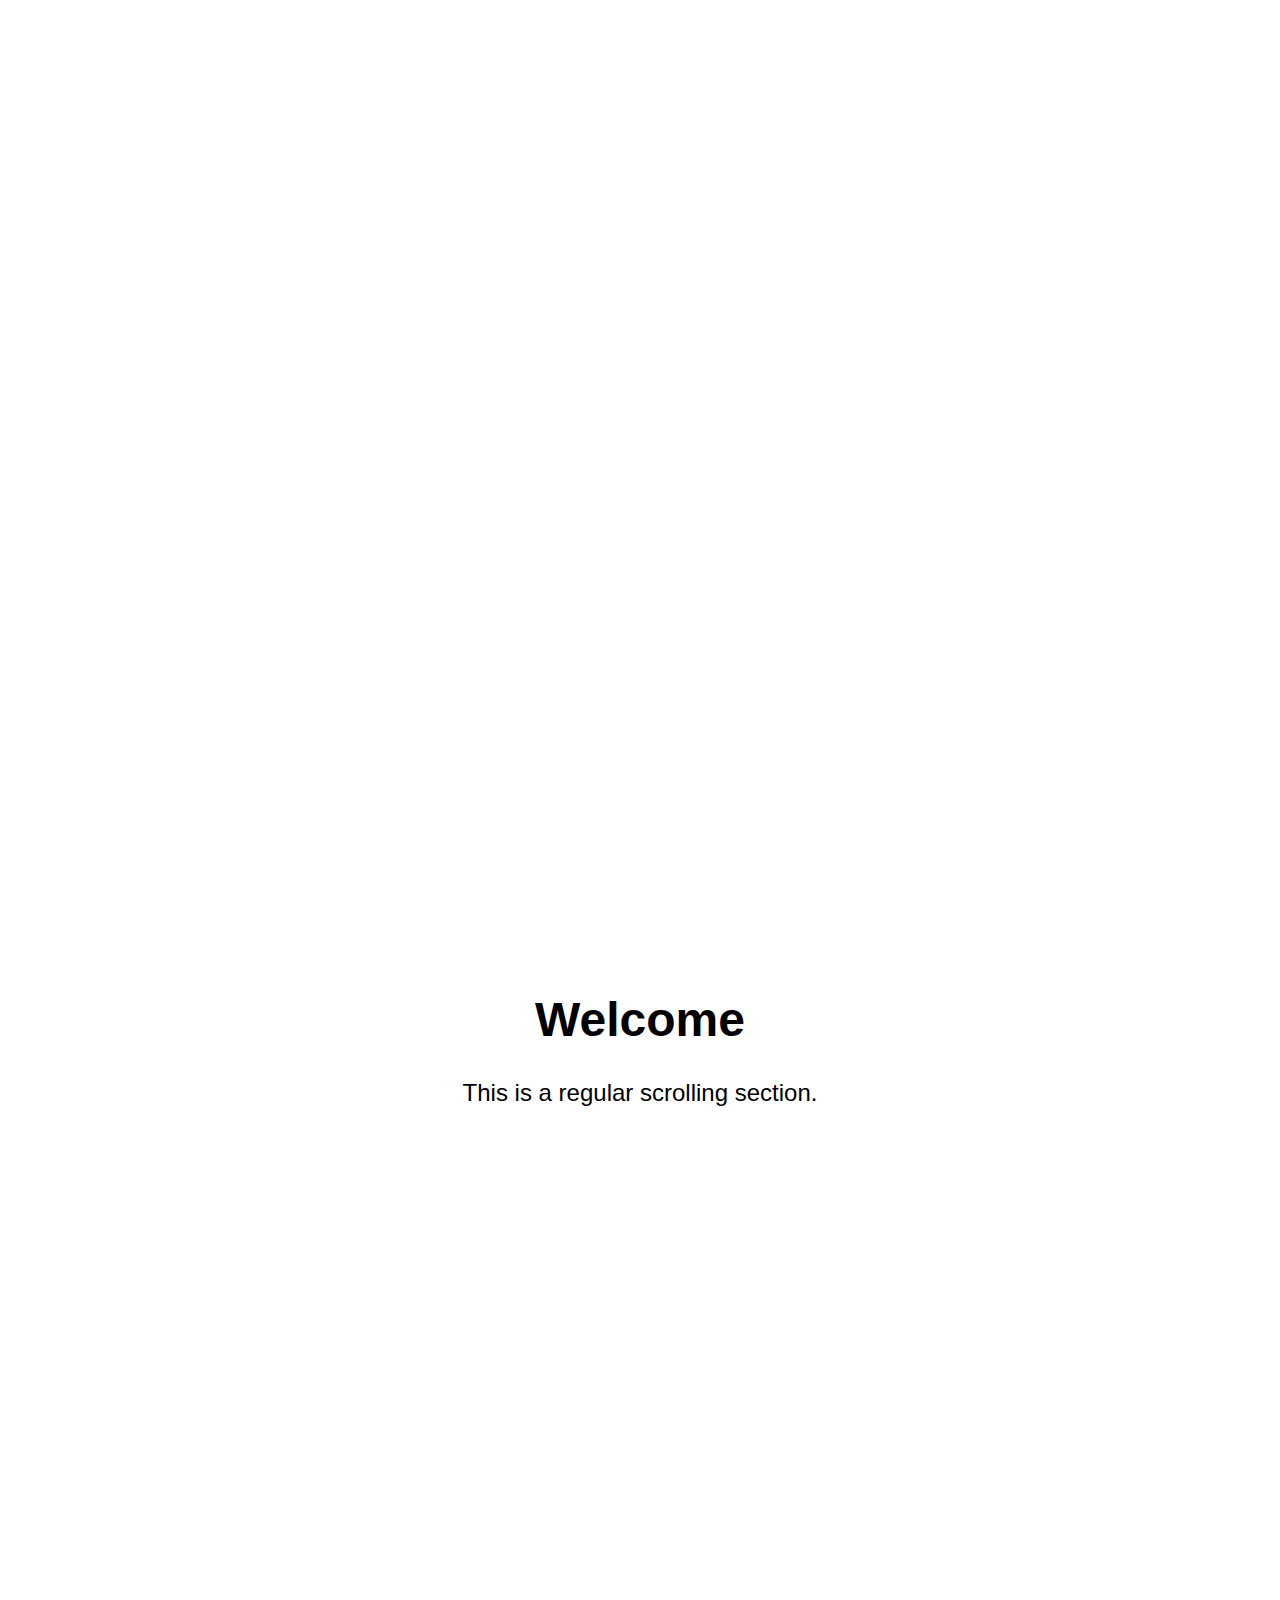
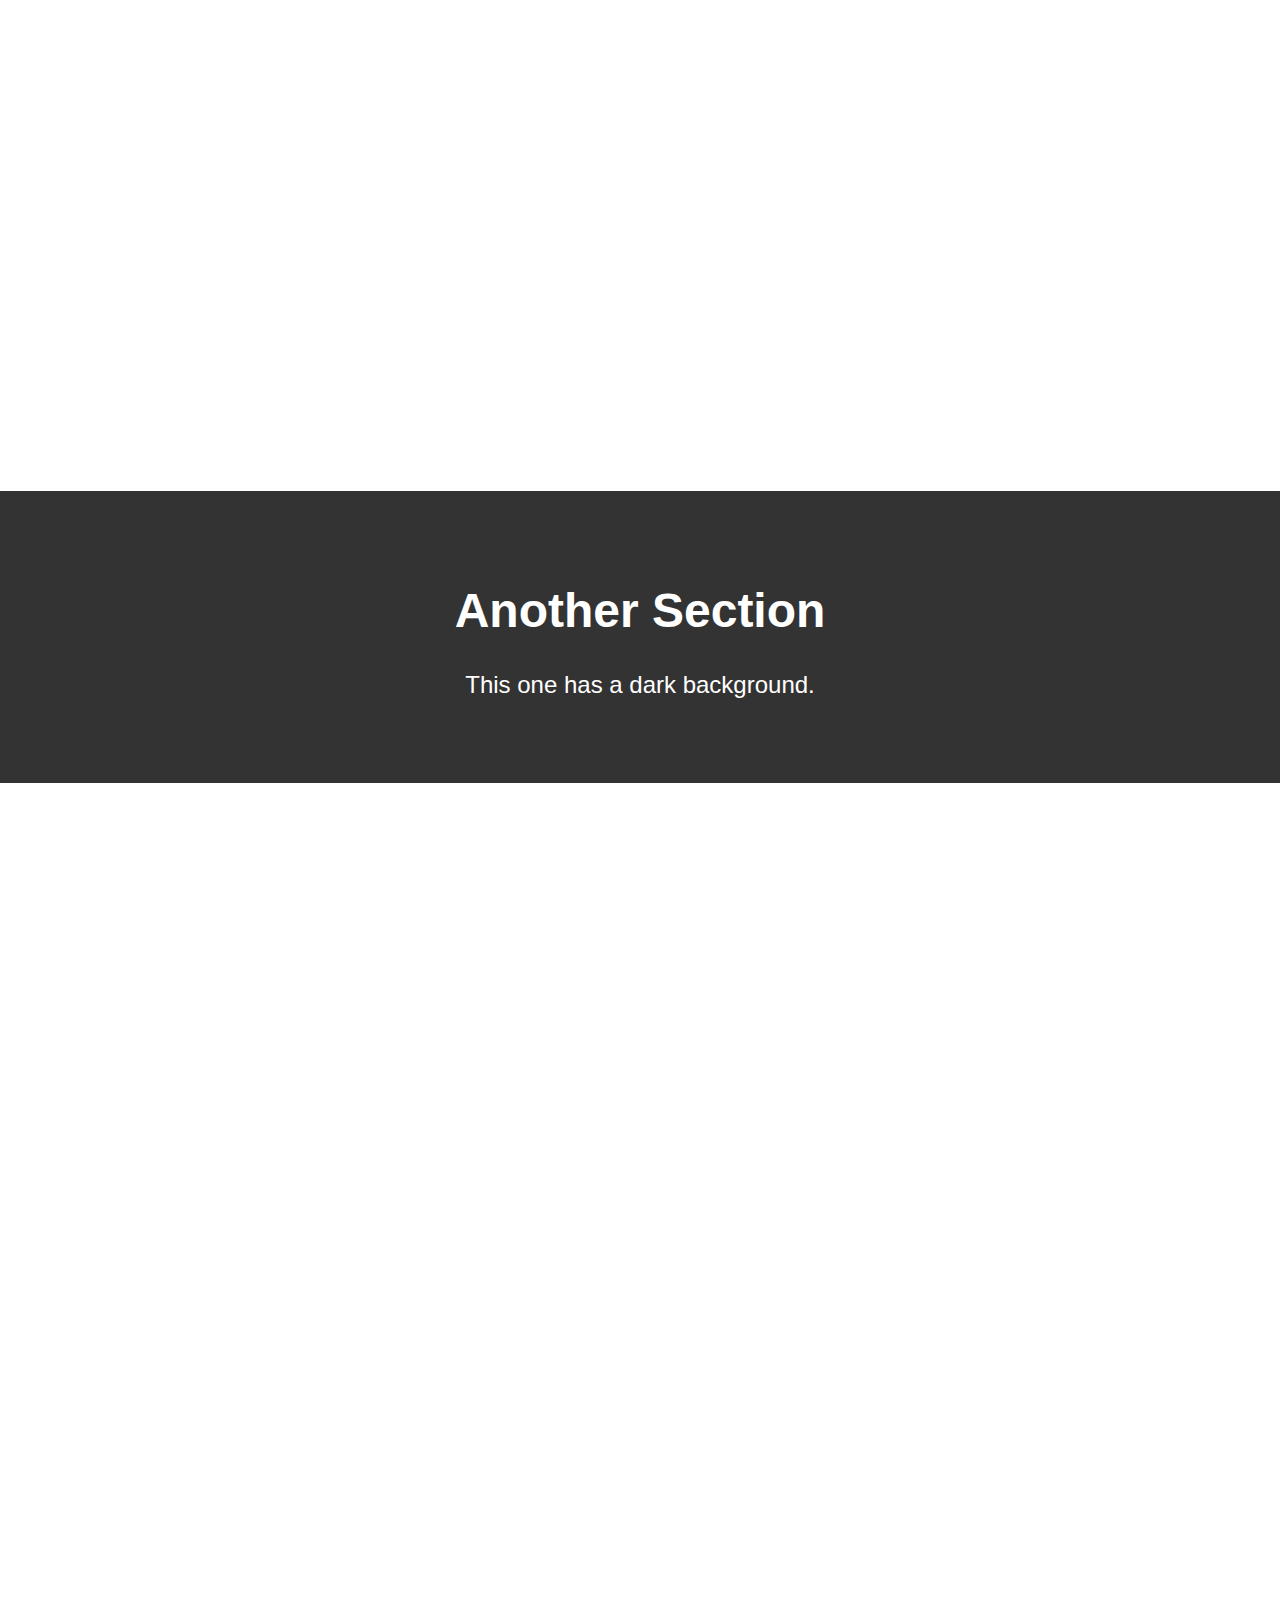
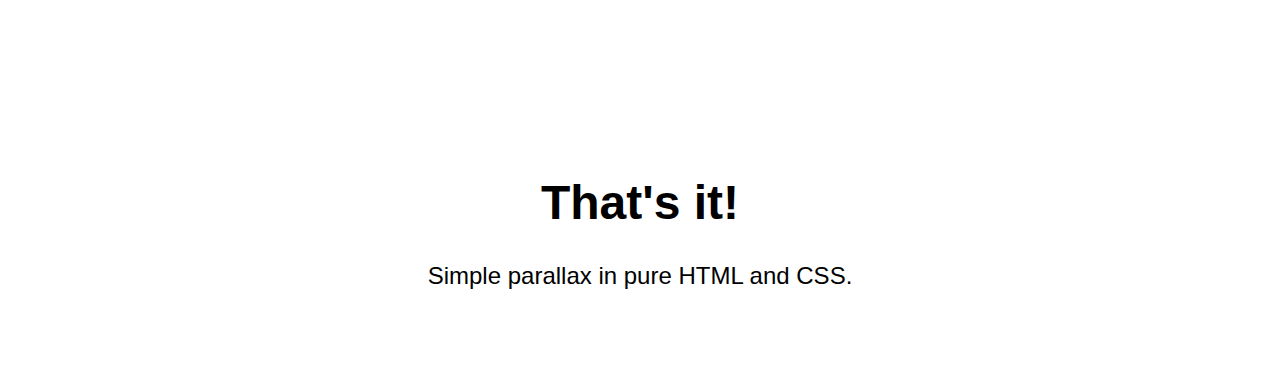
<file: Parallex/index.html>
<!DOCTYPE html>
<html lang="en">
<head>
  <meta charset="UTF-8">
  <meta name="viewport" content="width=device-width, initial-scale=1.0">
  <title>Parallax Demo</title>
  <link rel="stylesheet" href="style.css">
</head>
<body>

  <div class="parallax"></div>

  <div class="section">
    <h1>Welcome</h1>
    <p>This is a regular scrolling section.</p>
  </div>

  <div class="parallax" style="background-image: url('https://picsum.photos/id/1022/1600/900');"></div>

  <div class="section dark">
    <h1>Another Section</h1>
    <p>This one has a dark background.</p>
  </div>

  <div class="parallax" style="background-image: url('https://picsum.photos/id/1036/1600/900');"></div>

  <div class="section">
    <h1>That's it!</h1>
    <p>Simple parallax in pure HTML and CSS.</p>
  </div>

</body>
</html>
</file>
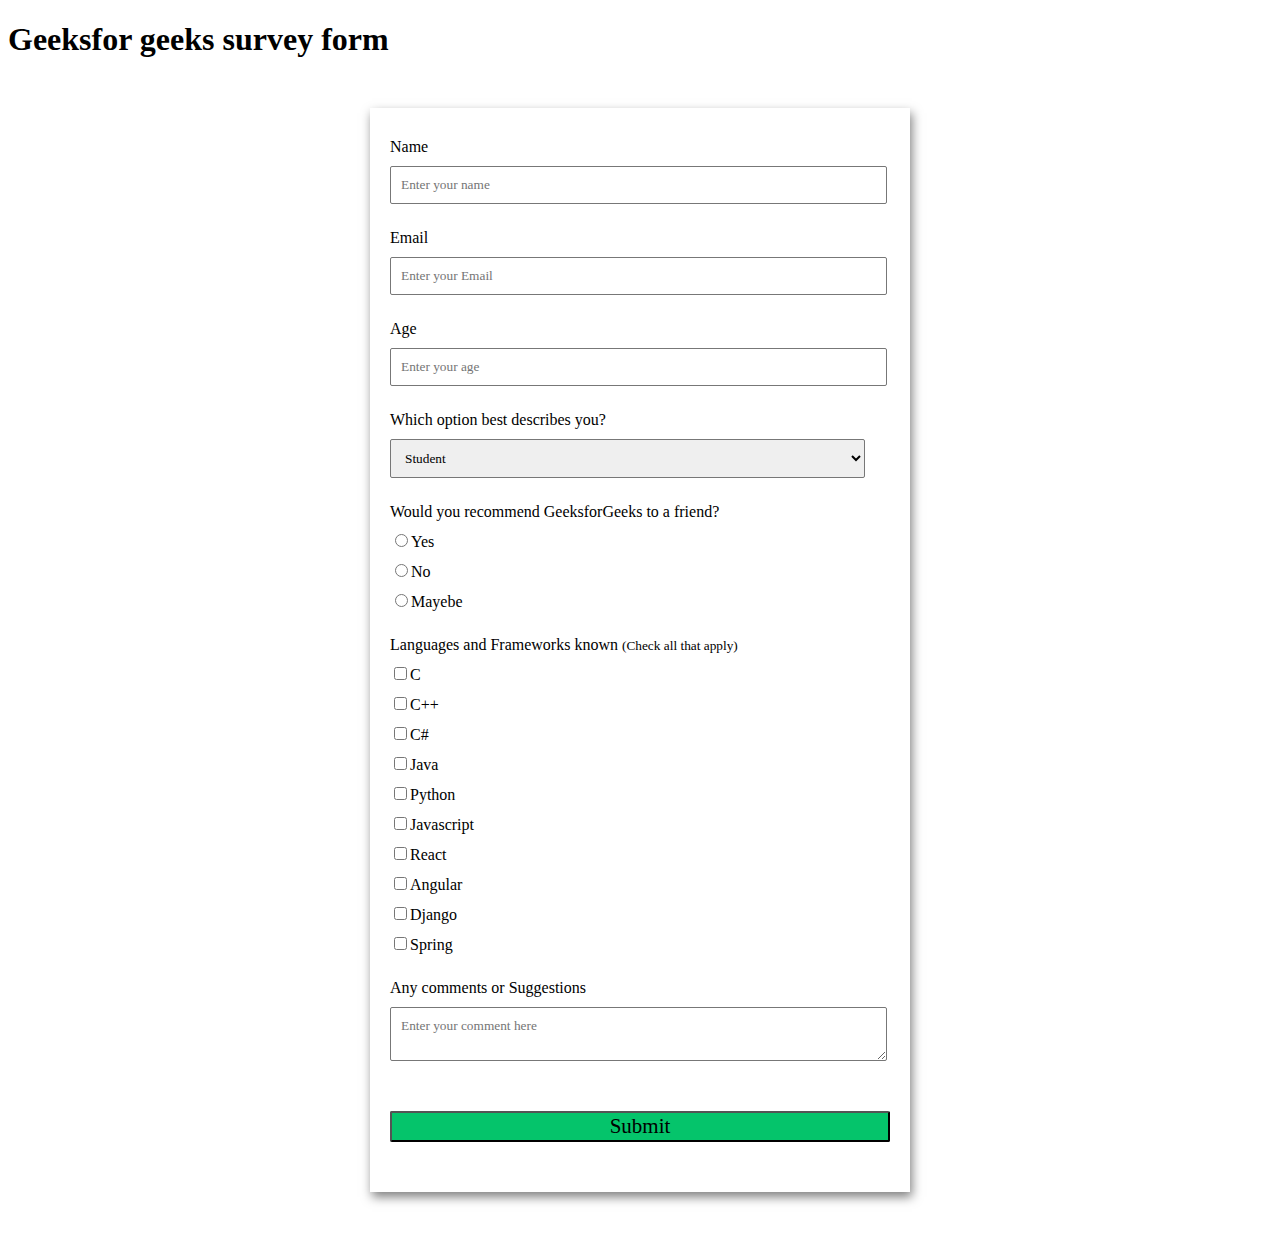
<file: survey form/index.html>
<!DOCTYPE html>
<html lang="en">
<head>
    <meta charset="UTF-8">
    <meta name="viewport" content="width=device-width, initial-scale=1.0">
    <title>Survey Form</title>
    <link rel="stylesheet" href="style.css">
</head>
<body>
    <h1>Geeksfor geeks survey form</h1>

    <form id="form">

        <div class="form-control">
            <label for="name" id="label-name">Name</label>
            <input type="text" id="name" placeholder="Enter your name">
        </div>

        <div class="form-control">
            <label for="email" id="label-email">Email</label>
            <input type="email" id="email" placeholder="Enter your Email">
        </div>

        <div class="form-control">
            <label for="age" id="label-age">Age</label>
            <input type="text" id="age" placeholder="Enter your age">
        </div>

        <div class="form-control">
            <label for="role" id="label-role">Which option best describes you?</label>
            <select name="role" id="role">
                <option value="student">Student</option>
                <option value="intern">Intern</option>
                <option value="profssional">Professional</option>
                <option value="other">Other</option>
            </select>
        </div>

        <div class="form-control">
            <label>Would you recommend GeeksforGeeks to a friend?</label>
            <label for="recommend-1">
                <input type="radio" id="recommend-1">Yes
            </label>
            <label for="recommend-2">
                <input type="radio" id="recommend-2">No
            </label>
            <label for="recommend-3">
                <input type="radio" id="recommend-3">Mayebe
            </label>
        </div>

        <div class="form-control">
            <label>Languages and Frameworks known
                <small>(Check all that apply)</small>
            </label>
            <label for="inp-1">
                <input type="checkbox" name="inp">C
            </label>
            <label for="inp-2">
                <input type="checkbox" name="inp">C++
            </label>
            <label for="inp-3">
                <input type="checkbox" name="inp">C#
            </label>
            <label for="inp-4">
                <input type="checkbox" name="inp">Java
            </label>
            <label for="inp-5">
                <input type="checkbox" name="inp">Python
            </label>
            <label for="inp-6">
                <input type="checkbox" name="inp">Javascript
            </label>
            <label for="inp-7">
                <input type="checkbox" name="inp">React
            </label>
            <label for="inp-8">
                <input type="checkbox" name="inp">Angular
            </label>
            <label for="inp-9">
                <input type="checkbox" name="inp">Django
            </label>
            <label for="inp-10">
                <input type="checkbox" name="inp">Spring
            </label>
        </div>

        <div class="form-control">
            <label for="comment">Any comments or Suggestions</label>
            <textarea name="comment" id="comment" placeholder="Enter your comment here"></textarea>
        </div>

        <button type="submit" value="submit">Submit</button>
    </form>
</body>
</html>
</file>
<file: Parallex/style.css>
body, html {
      margin: 0;
      padding: 0;
      font-family: sans-serif;
    }

    .parallax {
      background-image: url('https://picsum.photos/id/1018/1600/900'); /* You can replace this */
      min-height: 100vh;
      background-attachment: fixed;
      background-position: center;
      background-repeat: no-repeat;
      background-size: cover;
    }

    .section {
      padding: 60px;
      text-align: center;
      font-size: 24px;
      background-color: white;
    }

    .section.dark {
      background-color: #333;
      color: white;
    }
</file>
<file: survey form/style.css>
Styling the Body element
body {
    background-color: #05c46b;
    font-family: Verdana;
    text-align: center;
}

/* Styling the Form */
form {
    background-color: #fff;
    max-width: 500px;
    margin: 50px auto;
    padding: 30px 20px;
    box-shadow: 2px 5px 10px rgba(0, 0, 0, 0.5);
}

/* Styling .form-control */
.form-control {
    text-align: left;
    margin-bottom: 25px;
}

/* Styling .form-control label */
.form-control label {
    display: block;
    margin-bottom: 10px;
}

/* Styling .form-control input, select, textarea */
.form-control input,
.form-control select,
.form-control textarea {
    border: 1px solid #777;
    border-radius: 2px;
    font-family: inherit;
    padding: 10px;
    display: block;
    width: 95%;
}

/* Styling Radio button and Checkbox */
.form-control input[type="radio"],
.form-control input[type="checkbox"] {
    display: inline-block;
    width: auto;
}

/* Styling Button */
button {
    background-color: #05c46b;
    border-radius: 2px;
    font-family: inherit;
    font-size: 21px;
    display: block;
    width: 100%;
    margin-top: 50px;
    margin-bottom: 20px;
}
</file>
